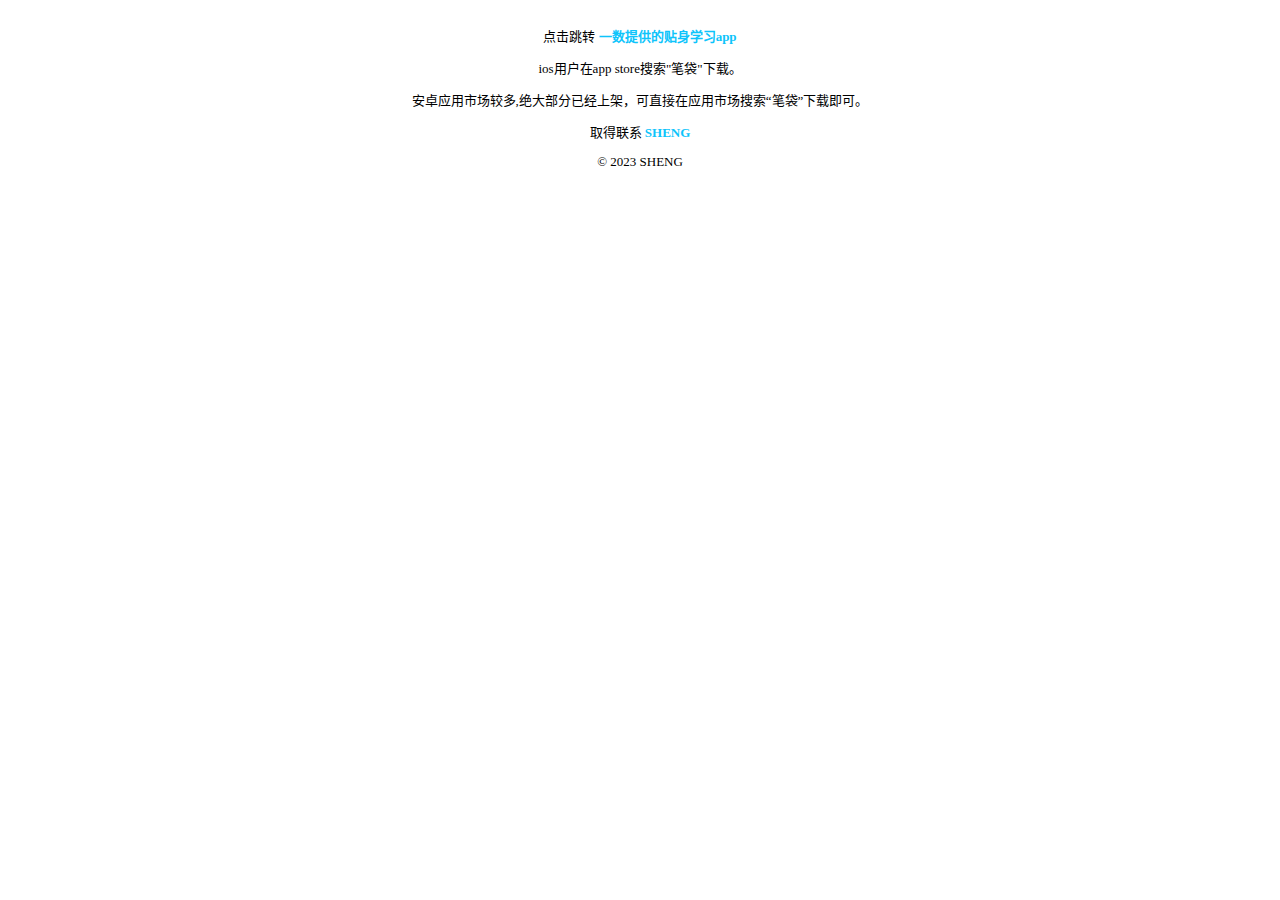
<file: index.html>
<html lang="zh-cn">
 <head>

    <meta name="viewport" content="width=device-width,initial-scale=1.0"  maximum-scale=1.0, user-scalable=0/>
    <meta charset="utf-8">
    <meta http-equiv="X-UA-Compatible" content="IE=edge">

    <title>
         学习
    </title>
 <style>

    body{
        margin: 2%;
    }

     .wangyelianjie {
        text-align:center;
        font-size: 13px;
    }
</style>

</head>
<body>
    <div class="wangyelianjie">
    <p>

        点击跳转
        <a href="https://gaojiua.com/app"
           target="_blank"
           style="text-decoration: none;color: #0ec4fb;">
            <b>一数提供的贴身学习app</b>
        </a>
        
    </p>
    <p>
        ios用户在app store搜索"笔袋"下载。
        
    </p>
    <p>安卓应用市场较多,绝大部分已经上架，可直接在应用市场搜索“笔袋”下载即可。</p>
    
    取得联系
    <a href="https://space.bilibili.com/565327890"
       target="_blank"
       style="text-decoration: none;color: #0ec4fb;">
        <b>SHENG</b>
    </a>
    <div >
        <p class="wangyelianjie">&copy; 2023 SHENG</p>
    </div>
  </div>
</body>
</html>
</file>
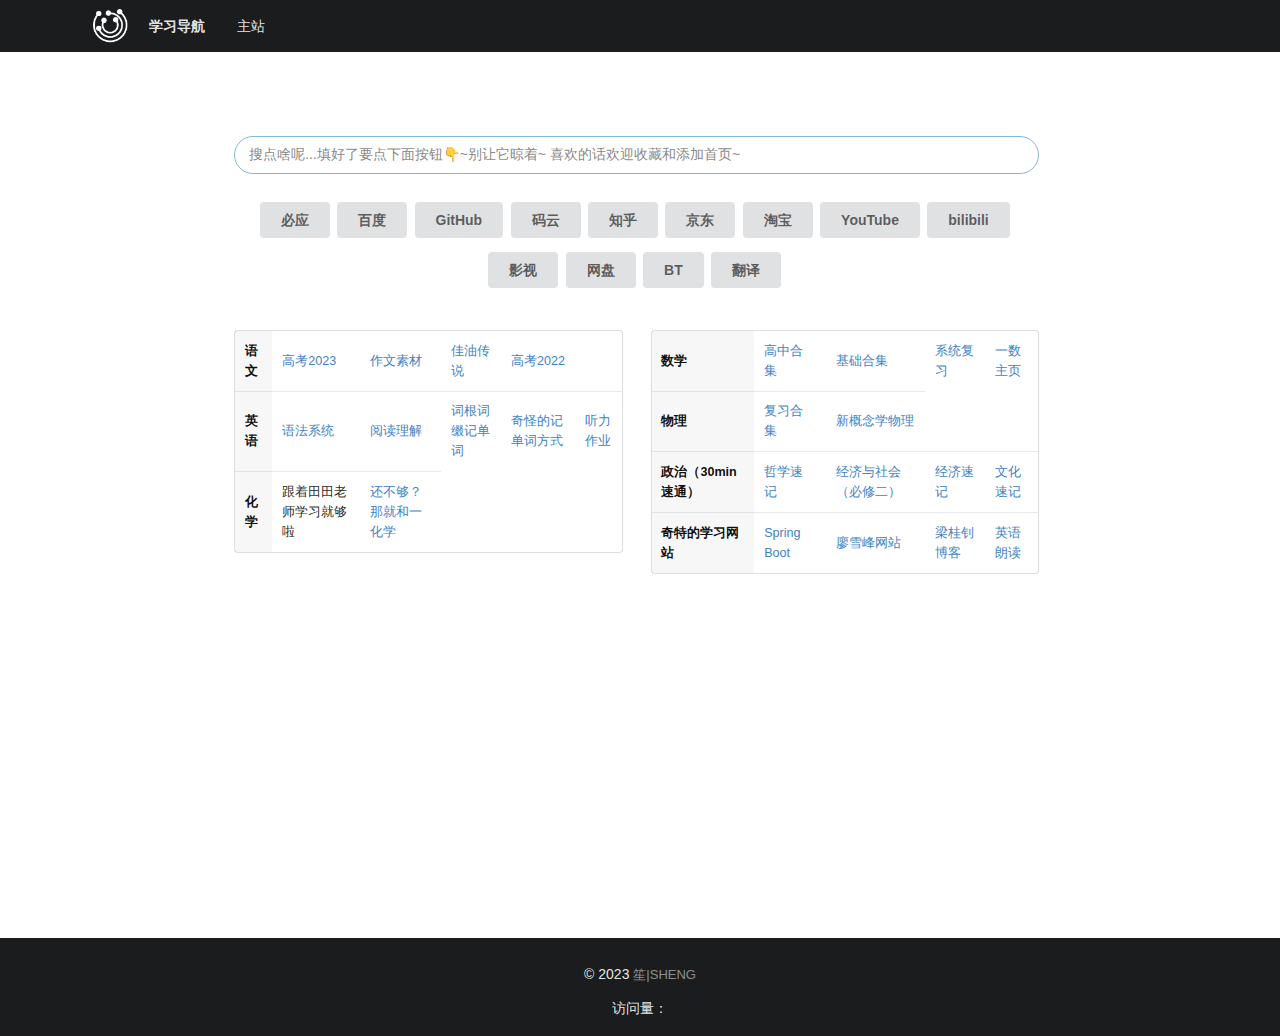
<file: index1.html>
<!DOCTYPE html>
<html lang="en">
<head>
    <meta charset="UTF-8">
    <meta name="viewport" content="width=device-width, initial-scale=1, maximum-scale=1" />
    <link rel="shortcut icon" href="img/icon-black.png">
    <link rel="stylesheet" href="css/semantic.min.css">
    <link rel="stylesheet" href="css/m_dh.style.css">
    <title>STUDY丨学习推荐</title>
    <script src="js/jquery.min.js"></script>
</head>
<body id="killie" >
<!--使用了Semantic-UI进行美化-->
<div class="ui inverted menu borderless">
    <div class="ui container">
        <span class="header item">
            <img class="logo" src="img/icon-white.png">
            学习导航
        </span>
        <a href="https://l1sheng.github.io" class="item" target="_blank">主站</a>
        <a class="ui item right floated" id="goDonate"></a>
        </div>
</div>

<div class="ui main container">
        <div class="ui search">
            <div class="ui input">
                <input id="search" name="wd" class="prompt" placeholder="" type="text" autofocus="autofocus">
            </div>
        </div>
        <div class="ui sbuttons">
        <button class="ui button" id="bing">
                必应
            </button>
            <button class="ui button" id="baidu" >
                百度
            </button>
            <button class="ui button" id="github">
                GitHub
            </button>
            <button class="ui button" id="gitee">
                码云
            </button>
            <button class="ui button" id="zhihu">
                知乎
            </button>
            <button class="ui button" id="jd" >
                京东
            </button>
            <button class="ui button" id="taobao" >
                淘宝
            </button>
            <button class="ui button" id="youtube" >
                YouTube
            </button>
            <button class="ui button" id="bilibili">
                bilibili
            </button>
            <button class="ui button" id="yingshi">
                影视
            </button>
            <button class="ui button" id="wangpan">
                网盘
            </button>
        <button class="ui button" id="bt">
                BT
            </button>
            <button class="ui button" id="fanyi" >
                翻译
            </button>
        </div>
        <div class="ui  two column grid stables ">
        <div class="column ">
            <table class="ui definition small table ">
                <tbody>
                <tr>
                    <td align="center">语文</td>
                    <td align="center"><a href="https://space.bilibili.com/39737405/channel/collectiondetail?sid=619105" target="_blank" >高考2023</a></td>
                    <td align="center"><a href="https://space.bilibili.com/39737405/channel/collectiondetail?sid=6964" target="_blank" >作文素材</a></td>
                    <td align="center"><a href="https://space.bilibili.com/39737405/channel/collectiondetail?sid=117412" target="_blank">佳油传说</a></td>
                    <td align="center"><a href="https://space.bilibili.com/39737405/channel/collectiondetail?sid=6288" target="_blank">高考2022</a></td>
                </tr>
                <tbody>
            <tr>
                    <td align="center">英语</td>
                    <td align="center"><a href="https://space.bilibili.com/632207543/channel/collectiondetail?sid=146558" target="_blank" >语法系统</a></td>
                    <td align="center"><a href="https://space.bilibili.com/632207543/channel/seriesdetail?sid=2298978" target="_blank" >阅读理解</a></td>
                    <td align="center"><a href="https://space.bilibili.com/632207543/channel/collectiondetail?sid=664709" target="_blank" >词根词缀记单词</a></td>
                    <td align="center"><a href="https://space.bilibili.com/522203923/video" target="_blank" >奇怪的记单词方式</a></td>
                    <td align="center"><a href="EnglishListen/index.html" target="_blank" >听力作业</a></td>
                </tr>
                </tbody>

                <tbody>
                <tr >
                    <td   align="center">化学</td>
                    <td align="center"><a href="" target="_blank"  ></a>跟着田田老师学习就够啦</td>
                    <td align="center"><a href="https://space.bilibili.com/1526560679/video" target="_blank"  >还不够？那就和一化学</a></td>
                </tr>
                </tbody>
            </table>
        </div>
        <div  class=" column">
            <table class="ui definition small table ">
                <tbody>
                <tr>
                    <td align="center">数学</td>
                    <td align="center"><a href="https://www.bilibili.com/video/BV1VD4y1D7UB/?spm_id_from=333.999.0.0" target="_blank"  >高中合集</a></td>
                    <td align="center"><a href="https://www.bilibili.com/video/BV1VD4y1D7UB/?spm_id_from=333.999.0.0" target="_blank"  >基础合集</a></td>
                    <td align="center"><a href="https://space.bilibili.com/14229967/channel/collectiondetail?sid=527242" target="_blank"  >系统复习</a></td>
                    <td align="center"><a href="https://space.bilibili.com/14229967" target="_blank"  >一数主页</a></td>
                </tr>
                </tbody>
                <tbody>
                <tr  >
                    <td  align="center">物理</td>
                    <td align="center"><a href="https://space.bilibili.com/23630128/channel/seriesdetail?sid=340933" target="_blank"  >复习合集</a></td>
                    <td align="center"><a href="https://space.bilibili.com/344693660/video" target="_blank"  >新概念学物理</a></td>
                </tr>
                <tbody>
                <tr>
                    <td  align="center">政治（30min速通）</td>
                    <td align="center"><a href="https://www.bilibili.com/video/BV1AR4y1H7E8/?spm_id_from=333.999.0.0&vd_source=e2de0cc5b609922c4d721d18da729846" target="_blank"  >哲学速记</a></td>
                    <td align="center"><a href="https://www.bilibili.com/video/BV1oG4y1V7mz/?spm_id_from=333.999.0.0&vd_source=e2de0cc5b609922c4d721d18da729846" target="_blank"  >经济与社会（必修二）</a></td>
                    <td align="center"><a href="https://www.bilibili.com/video/BV1EP4y157mc/?spm_id_from=333.999.0.0&vd_source=e2de0cc5b609922c4d721d18da729846" target="_blank"  >经济速记</a></td>
                    <td align="center"><a href="https://www.bilibili.com/video/BV1t34y1S7nK/?spm_id_from=333.999.0.0&vd_source=e2de0cc5b609922c4d721d18da729846" target="_blank"  >文化速记</a></td>
                </tr>
                </tbody>
                <tbody>
                <tr>
                    <td   align="center">奇特的学习网站</td>
                    <td align="center"><a href="http://springboot.fun/" target="_blank"  >Spring Boot</a></td>
                    <td align="center"><a href="https://www.liaoxuefeng.com/" target="_blank"  >廖雪峰网站</a></td>
                    <td align="center"><a href="http://blog.720ui.com/" target="_blank"  >梁桂钊博客</a></td>
                    <td align="center"><a href="https://www.entts.com/" target="_blank"  >英语朗读</a></td>
                </tr>
                </tbody>
            </table>
        </div>
        </div>
        <div class="FooterPush"></div>
</div>

<div class="ui footer segment  inverted vertical">
   <div class="footer-inner" >
    <div class="copyright">
        ©
        <span itemprop="copyrightYear">2023</span>
        <div class="ui inverted small horizontal link list">
        <a  class="item">笙|SHENG</a>
    </div>
    <div class="powered-by">
        <span id="busuanzi_container_site_pv">访问量：<span id="busuanzi_value_site_pv"></span></span>
    </div>
</div>
</body>
<script src="js/semantic.min.js"></script>
<!--搜索引擎-->
<script src="js/search.js"></script>
<script>
    $(document).ready(function () {

        $('#goDonate').click(function () {
            $('.ui.modal').modal('show');
        });

    });
    document.getElementById("donate").innerHTML=
        "<div class=\"ui basic small modal \">" +
        " <div class=\"content\">" +
        "<div class=\"ui two cards\">" +
        "<div class=\" card\"> " +
        "<div class=\"image\">" +
        "<img src=\"img/alipay.png\">" +
        "</div>" +
        "<div class=\"content \">" +
        "<div class=\"center aligned header \">Alipay</div>" +
        " </div>" +
        "</div>" +
        " <div class=\"card\">" +
        "<div class=\"image\">" +
        "<img src=\"img/wechatpay.png\"></div>" +
        "<div class=\"content\"><a class=\"center aligned header\" >WeChatPay</a></div>" +
        "</div>" +
        "</div>" +
        "</div>" +
        "<div class=\"actions\">" +
        "<div class=\"ui red basic cancel inverted button\">Back</div></div></div>";

           
</script>
<!--引入不蒜子计数-->
<script async src="//busuanzi.ibruce.info/busuanzi/2.3/busuanzi.pure.mini.js"></script>
<script type="text/javascript">var OriginTitile = document.title;
var titleTime;
document.addEventListener('visibilitychange',
    function() {
        if (document.hidden) {
            document.title = '快来搜点啥吧~引擎这么多，够你用啦~' ;
            clearTimeout(titleTime);
        } else {
            document.title = '你来了哈~ ' ;
            titleTime = setTimeout(function() {
                    document.title = OriginTitile;
                },
                2000);
        }
    });
</script>
    <!--劝退IE-->
    <script src="js/checkIE.js"></script>
<!-- 引入superplaceholder.js，实现input打字机效果 -->
<script src="js/superplaceholder.js"></script>
<script src="js/checkOs.js"></script>

</html>
</file>
<file: css/m_dh.style.css>
html, body
{
    height: 100%;
}
body {
    background-color: #FFFFFF;
}
.ui.menu .item img.logo {
    margin-right: 1.5em;
}
.ui.menu{
    border-radius: 0rem;
}

.ui.definition.table td:nth-child(2) {
    border-left: 0;
}

.main.container {
    width: 58em;
    margin-top: 6em;
    min-height: 100%;
    padding-top: 0em;
    padding-right: 0.5em;
    padding-right: 0.5em;
    padding-bottom: 3em;

}
.main.container .FooterPush{
    height: 7em;
}
.centerlog {
    display: block;
    margin: auto;
    height: 10rem;
}
.ui.search{
    margin-top: 4em;
}
.ui.input{
    text-align: center;
    display: block;
    margin: auto;

}
.ui.sbuttons{
    text-align: center;
    display: block;
    margin: auto;
    padding: 1em;
}
.ui.button{
    margin-top: 1em;
}
.prompt{
    width: 60em;
}
.ui.footer.segment {
    clear: both; /* 清除浮动元素格式 */
    position: relative;
    margin-top: -7em; /* Footer 高度的负值 */
    height: 7em;
}
.footer-inner{
    text-align: center;
}
.ui.stables{
    padding-top: 2em;

}
</file>
